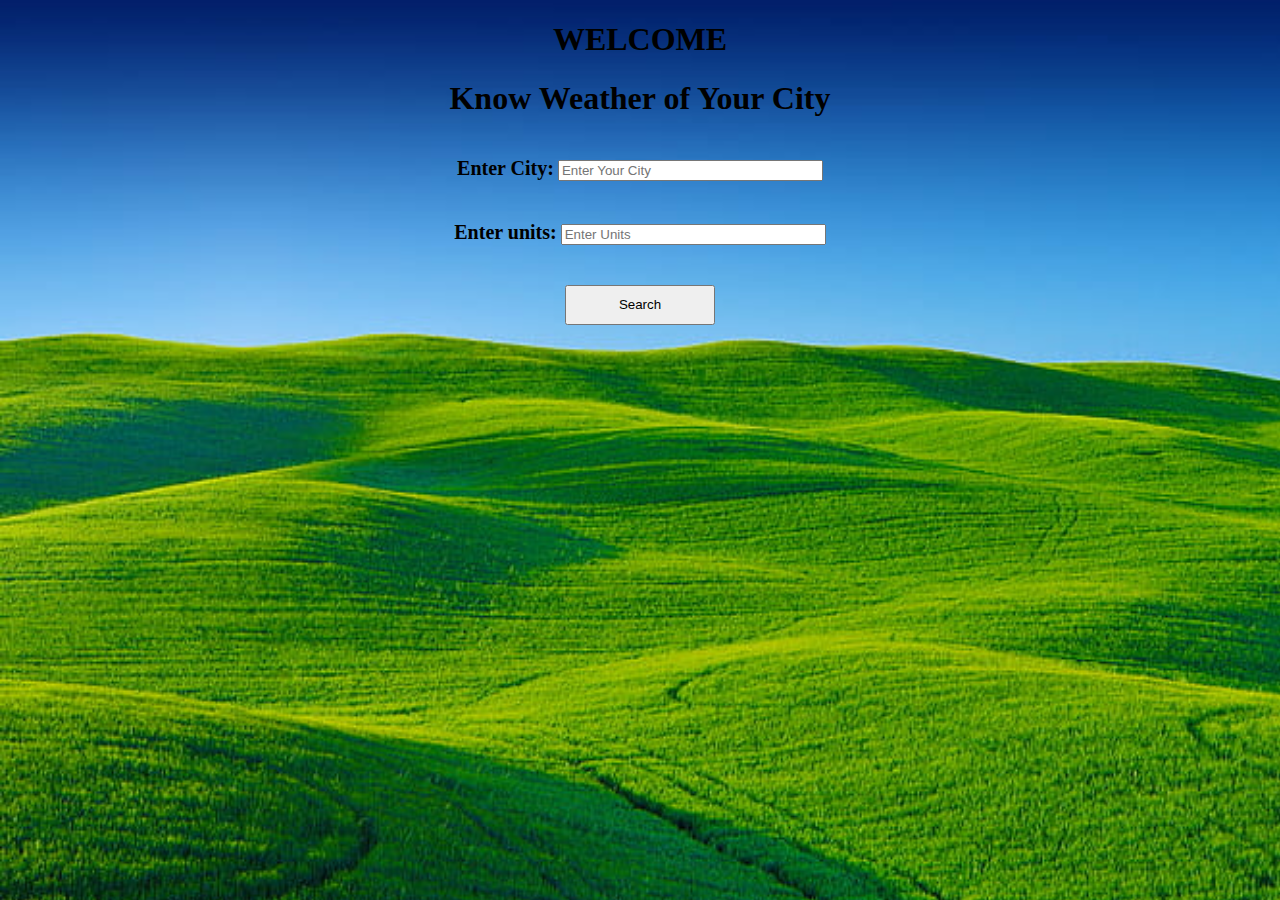
<file: templates/index.html>
<!DOCTYPE html>
<html lang="en">
<head>
  <title>Weather Information</title>
  <link rel="stylesheet" type="text/css" href = "/static/css/index.css"/>
</head>
<body>
    <div class="content">
        <h1 style="text-align: center">WELCOME</h1>
        <h1 style="text-align: center">Know Weather of Your City</h1>
    
        <div class="form">
            <form action="/weatherapp" method="POST">
                
              <div class="centered-input">
                <label><b>Enter City:</b></label>
                <input type="text" name="city" id="city" placeholder="Enter Your City" size="30" ><br>
              </div>
              <div class="centered-input">
                <label><b>Enter units:</b></label>
                <input type="text" name="units" id="units" placeholder="Enter Units" size="30"><br>
              </div> 
              <div class="centered-input">  
                <input type="submit" value="Search" class="custom-button">
              </div>
            </form>
        </div>
    </div>
</body>
</html>
</file>
<file: static/css/index.css>
body {
    background-image: url("../images/index_image.jpg");
    background-repeat: no-repeat;
    background-size: 1400px 1000px;
}
.centered-input {
    text-align: center; 
    margin-top: 40px;
}

label {
font-size: 20px;
}

.custom-button {
    width: 150px; 
    height: 40px; 
}
</file>
